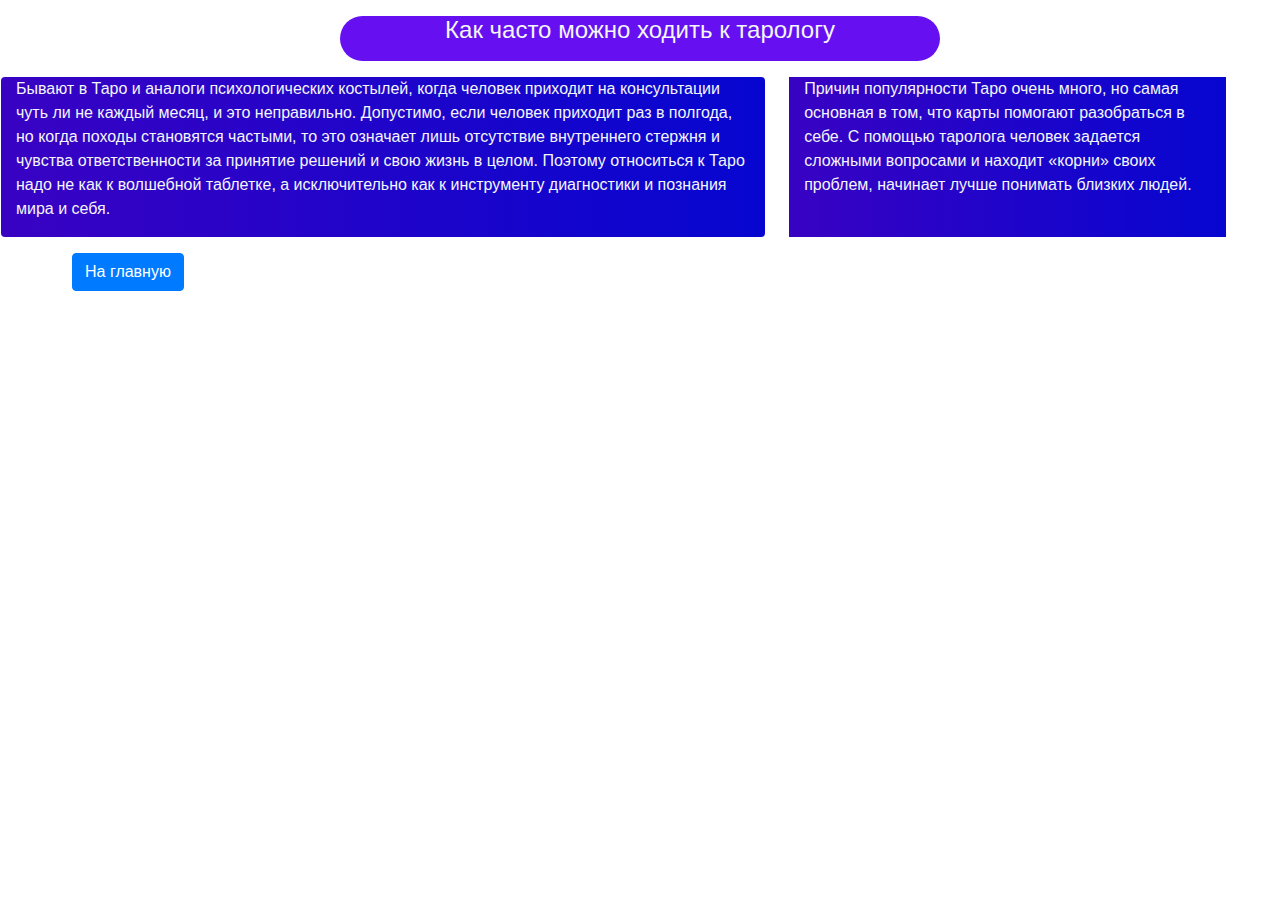
<file: html_vv.html>
<!DOCTYPE html>
<html>
<head>
	<title>Таро</title>
	<meta charset="UTF-8">
	<link rel="stylesheet" href="static/styles/bootstrap.min.css">
    <link rel="stylesheet" href="static/styles/style.css">
</head>
<body>
	<div class="centr"><h4 class="rounded-pill zag_1 my-3 mx-auto">Как часто можно ходить к тарологу</h4></div>

	<div class="row">
		<div class="col-7 rounded
              card-t mx-3">
				<p class="table">Бывают в Таро и аналоги психологических костылей,
					когда человек приходит на консультации чуть ли не каждый месяц,
					и это неправильно. Допустимо, если человек приходит раз в полгода,
					но когда походы становятся частыми, то это означает лишь отсутствие
					внутреннего стержня и чувства ответственности за принятие решений
					и свою жизнь в целом. Поэтому относиться к Таро надо не как к волшебной таблетке,
					а исключительно как к инструменту диагностики и познания мира и себя.</p>
		</div>
		<div class="col-4
		card-t mx-2">

			<p class="table">Причин популярности Таро очень много, но самая основная в том, что карты помогают разобраться в себе.
			С помощью таролога человек задается сложными вопросами и находит «корни» своих проблем,
			начинает лучше понимать близких людей.</p>
		</div>
	</div>


<form action="/">
<!--	<button class="text-bl ml-5 mt-2 "-->
<!--	        type="sabmit">Ha главную-->
<!--	</button>-->
	<div class="d-grid  gap-2 d-md-block mx-4 mt-2">
           <button class="btn btn-primary mt-2 ml-5" type="sabmit">Ha главную</button>
		   <!-- <button type="button" class="btn btn-primary" type="sabmit">Ha главную></button> -->
    </div>
</form>
</body>
</html>
</file>
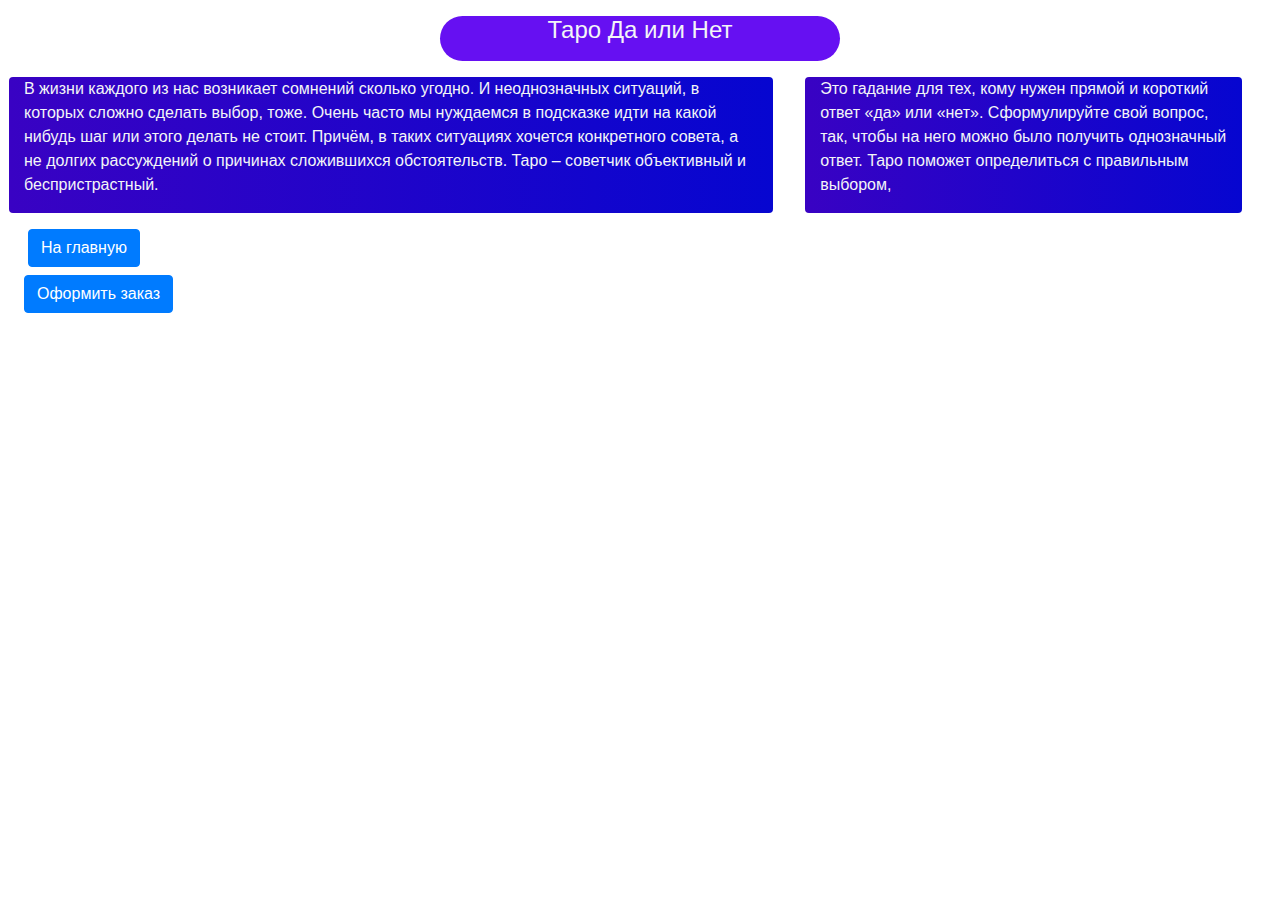
<file: htmldn.html>
<!DOCTYPE html>
<html>

<head>
    <title>Таро</title>
    <meta charset="UTF-8">
    <link rel="stylesheet" href="static/styles/bootstrap.min.css">
    <link rel="stylesheet" href="static/styles/style.css">
</head>

<body>
    <div class="centr">
        <div class="centr">
            <h4 class="rounded-pill zag my-3 mx-auto">Таро Да или Нет</h4>
        </div>
    </div>

    <div class="row">
        <div class="col-7 rounded card-t mx-4">
            <p class="table"> В жизни каждого из нас возникает сомнений сколько угодно. И неоднозначных ситуаций, в
                которых сложно
                сделать выбор, тоже. Очень часто мы нуждаемся в подсказке идти на какой нибудь шаг или этого делать не
                стоит. Причём, в таких ситуациях хочется конкретного совета, а не долгих рассуждений о причинах
                сложившихся обстоятельств. Таро – советчик объективный и беспристрастный.  </p>
        </div>
        <div class="col-4 rounded card-t mx-2">

            <p class="table">Это гадание для тех, кому нужен прямой и короткий ответ «да» или «нет». Сформулируйте свой
                вопрос, так,
                чтобы на него можно было получить однозначный ответ. Таро поможет определиться с правильным выбором,
            </p>
        </div>
    </div>


    <form action="/">
        <!--	<button class="text-bl ml-5 mt-2 "-->
        <!--	        type="sabmit">Ha главную-->
        <!--	</button>-->
        <div class="d-grid  gap-2 d-md-block mx-1 mt-2">
            <button class="btn btn-primary mt-2 ml-4" type="sabmit">Ha главную</button>
            <!-- <button type="button" class="btn btn-primary" type="sabmit">Ha главную></button> -->
        </div>
    </form>
    <div class="d-grid  gap-2 d-md-block">
        <a href="#hideObject" class="btn btn-primary mt-2 ml-4" data-bs-toggle="collapse" role="button" aria-expanded="false"
            aria-controls="hideObject">Оформить заказ</a>

        <div class="collapse multi-objects" id="hideObject">
            <div class="mt-3 alert alert-success">
                <p class="fvo">Вы можете заказать онлайн-консультацию, написав в
                   
                    <a href="https://www.instagram.com/tarolog_maria_zarubina/"><span class="fiv">&#10149; Instagram</span></a>
                </p>
            </div>
        </div>
    </div>
    <script src="https://cdnjs.cloudflare.com/ajax/libs/jquery/3.3.1/jquery.slim.js"
        integrity="sha256-/JqT3SQfawRcv/BIHPThkBvs0OEvtFFmqPF/lYI/Cxo=" crossorigin="anonymous"></script>
    <script defer src="static/js/bootstrap.bundle.min.js"></script>

</body>

</html>
</file>
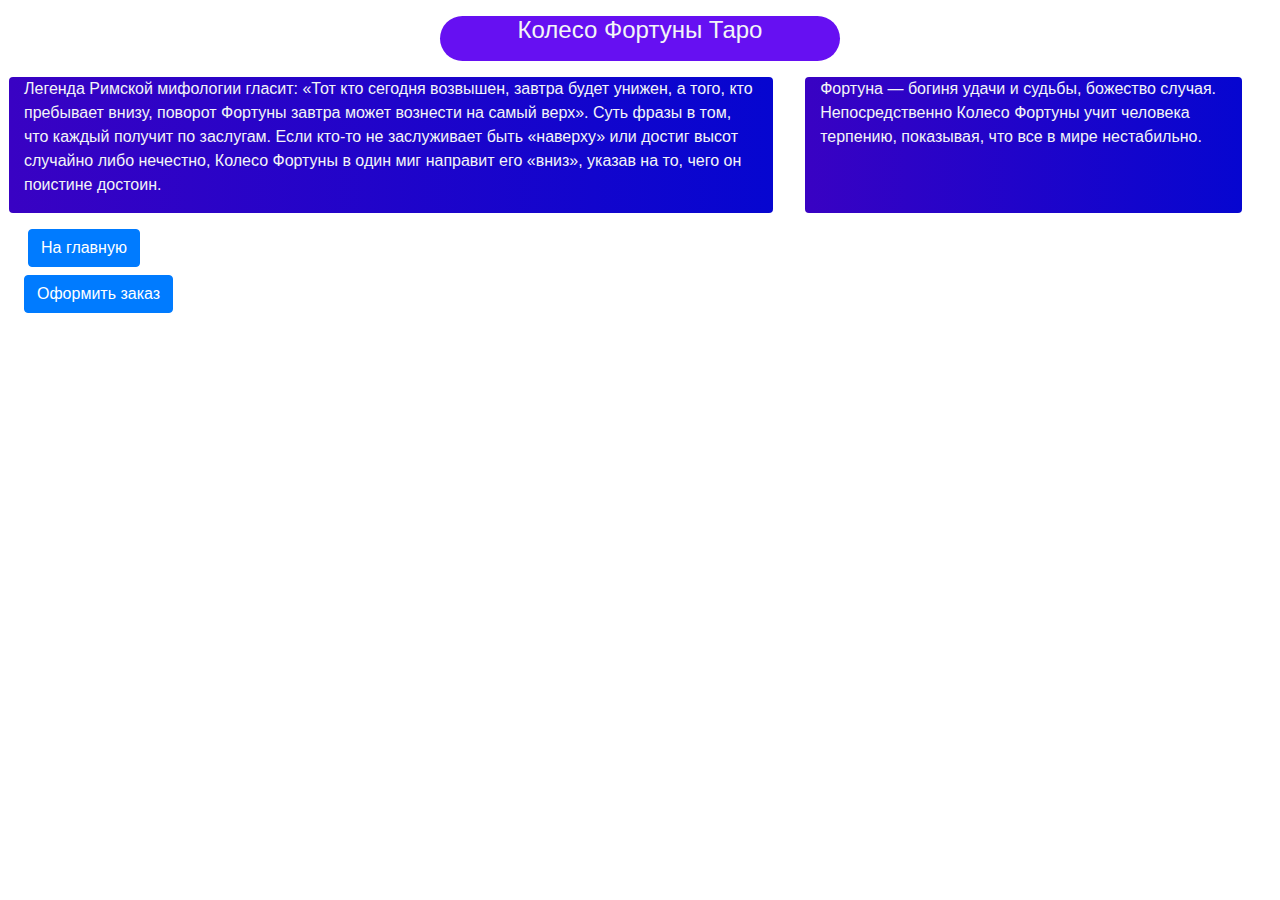
<file: htmlkf.html>
<!DOCTYPE html>
<html>

<head>
    <title>Таро</title>
    <meta charset="UTF-8">
    <link rel="stylesheet" href="static/styles/bootstrap.min.css">
    <link rel="stylesheet" href="static/styles/style.css">
</head>

<body>
    <div class="centr">
        <div class="centr">
            <h4 class="rounded-pill zag my-3 mx-auto">Колесо Фортуны Таро</h4>
        </div>
    </div>

    <div class="row">
        <div class="col-7 rounded card-t mx-4">
            <p class="table"> Легенда Римской мифологии гласит: «Тот кто сегодня возвышен, завтра будет унижен, а того, кто пребывает
                внизу, поворот Фортуны завтра может вознести на самый верх». Суть фразы в том, что каждый получит по
                заслугам. Если кто-то не заслуживает быть «наверху» или достиг высот случайно либо нечестно, Колесо
                Фортуны в один миг направит его «вниз», указав на то, чего он поистине достоин.  </p>
        </div>
        <div class="col-4 rounded card-t mx-2">

            <p class="table">Фортуна — богиня удачи и судьбы, божество случая. Непосредственно Колесо Фортуны учит человека терпению,
                показывая, что все в мире нестабильно.
            </p>
        </div>
    </div>


    <form action="/">
        <!--	<button class="text-bl ml-5 mt-2 "-->
        <!--	        type="sabmit">Ha главную-->
        <!--	</button>-->
        <div class="d-grid  gap-2 d-md-block mx-1 mt-2">
            <button class="btn btn-primary mt-2 ml-4" type="sabmit">Ha главную</button>
            <!-- <button type="button" class="btn btn-primary" type="sabmit">Ha главную></button> -->
        </div>
    </form>
    <div class="d-grid  gap-2 d-md-block">
        <a href="#hideObject" class="btn btn-primary mt-2 ml-4" data-bs-toggle="collapse" role="button" aria-expanded="false"
            aria-controls="hideObject">Оформить заказ</a>

        <div class="collapse multi-objects" id="hideObject">
            <div class="mt-3 alert alert-success">
                <p class="fvo">Вы можете заказать онлайн-консультацию, написав в
                   
                    <a href="https://www.instagram.com/tarolog_maria_zarubina/"><span class="fiv">&#10149; Instagram</span></a>
                </p>
            </div>
        </div>
    </div>
    <script src="https://cdnjs.cloudflare.com/ajax/libs/jquery/3.3.1/jquery.slim.js"
        integrity="sha256-/JqT3SQfawRcv/BIHPThkBvs0OEvtFFmqPF/lYI/Cxo=" crossorigin="anonymous"></script>
    <script defer src="static/js/bootstrap.bundle.min.js"></script>

</body>

</html>
</file>
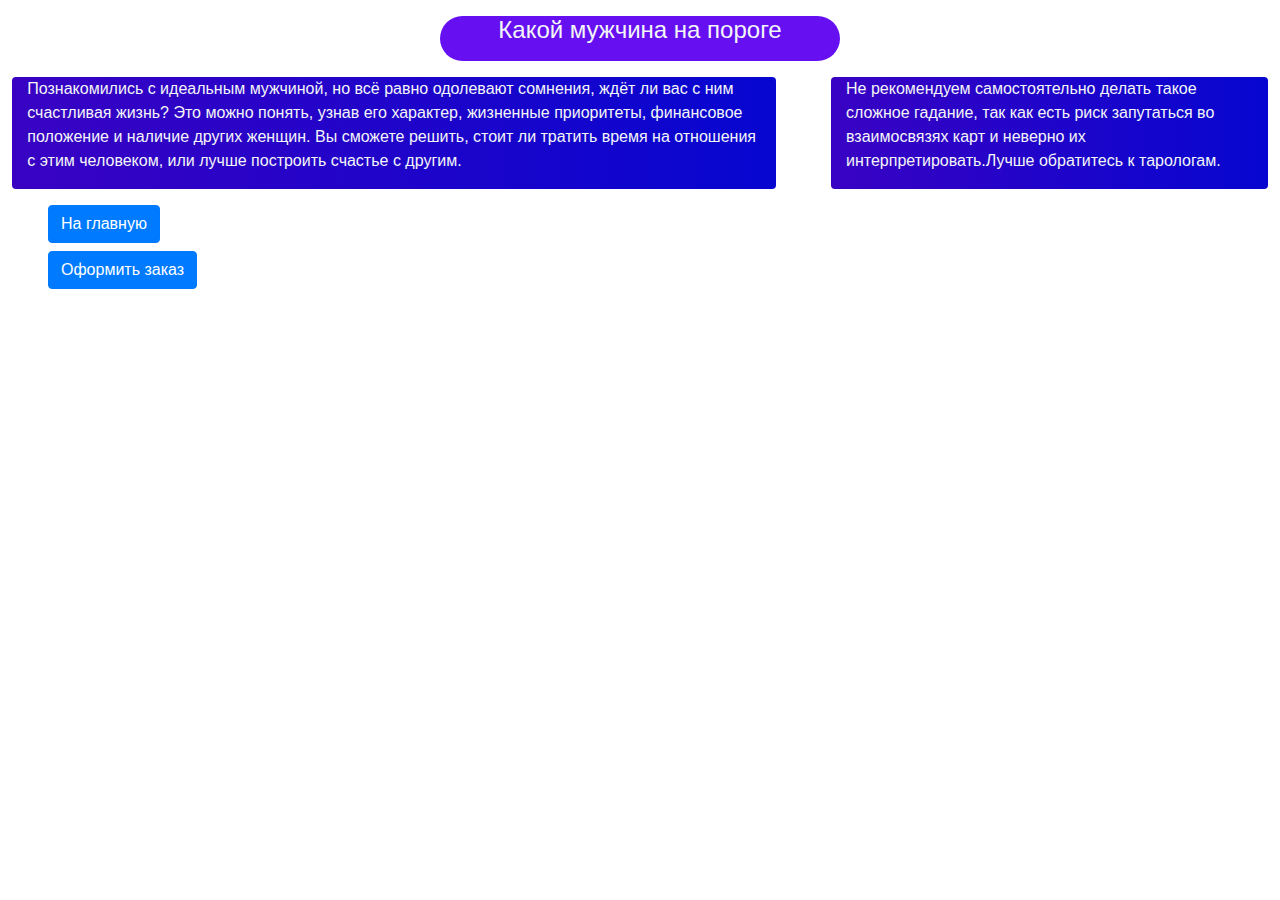
<file: htmlkm.html>
<!DOCTYPE html>
<html>

<head>
    <title>Таро</title>
    <meta charset="UTF-8">
    <link rel="stylesheet" href="static/styles/bootstrap.min.css">
    <link rel="stylesheet" href="static/styles/style.css">
</head>

<body>
    <!-- <div class="centr"> -->
    <div class="centr">
        <h4 class=" rounded-pill zag my-3 mx-auto">Какой мужчина на пороге</h4>
    </div>
    <!-- </div> -->

    <div class="row">
        <div class="col-7 rounded card-t mx-auto ">
            <p class="table">Познакомились с идеальным мужчиной, но всё равно одолевают сомнения, ждёт ли вас с ним
                счастливая жизнь?
                Это можно понять, узнав его характер, жизненные приоритеты, финансовое положение и наличие других
                женщин. Вы сможете решить, стоит ли тратить время на отношения с этим человеком, или лучше построить
                счастье с другим.</p>
        </div>
        <div class="col-4 rounded card-t mx-auto">

            <p class="table">Не рекомендуем самостоятельно делать такое сложное гадание, так как есть риск запутаться во
                взаимосвязях
                карт и неверно их интерпретировать.Лучше обратитесь к тарологам.</p>
        </div>
    </div>

    <form action="/">
        <!--	<button class="text-bl ml-5 mt-2 "-->
        <!--	        type="sabmit">Ha главную-->
        <!--	</button>-->
        <div class="d-grid  gap-2 d-md-block mx-4 mt-2">
            <button class="btn btn-primary mt-2 ml-4" type="sabmit">Ha главную</button>

        </div>
    </form>

    <div class="d-grid  gap-2 d-md-block ">
        <a href="#hideObject" class="btn btn-primary mt-2 ml-5" data-bs-toggle="collapse" role="button" aria-expanded="false"
            aria-controls="hideObject">Оформить заказ</a>

        <div class="collapse multi-objects" id="hideObject">
            <div class="mt-3 alert alert-success">
                Вы можете заказать онлайн-консультацию, написав в 
                    <a href="https://www.instagram.com/tarolog_maria_zarubina/"<span class="fiv">&#10149; Instagram</span></a>  
                </p>
            </div>
        </div>
    </div>
    <script src="https://cdnjs.cloudflare.com/ajax/libs/jquery/3.3.1/jquery.slim.js"
        integrity="sha256-/JqT3SQfawRcv/BIHPThkBvs0OEvtFFmqPF/lYI/Cxo=" crossorigin="anonymous"></script>
    <script defer src="static/js/bootstrap.bundle.min.js"></script>
    <!-- <script defer src="static/js/bootstrap.min.js"></script> -->
</body>

</html>
</file>
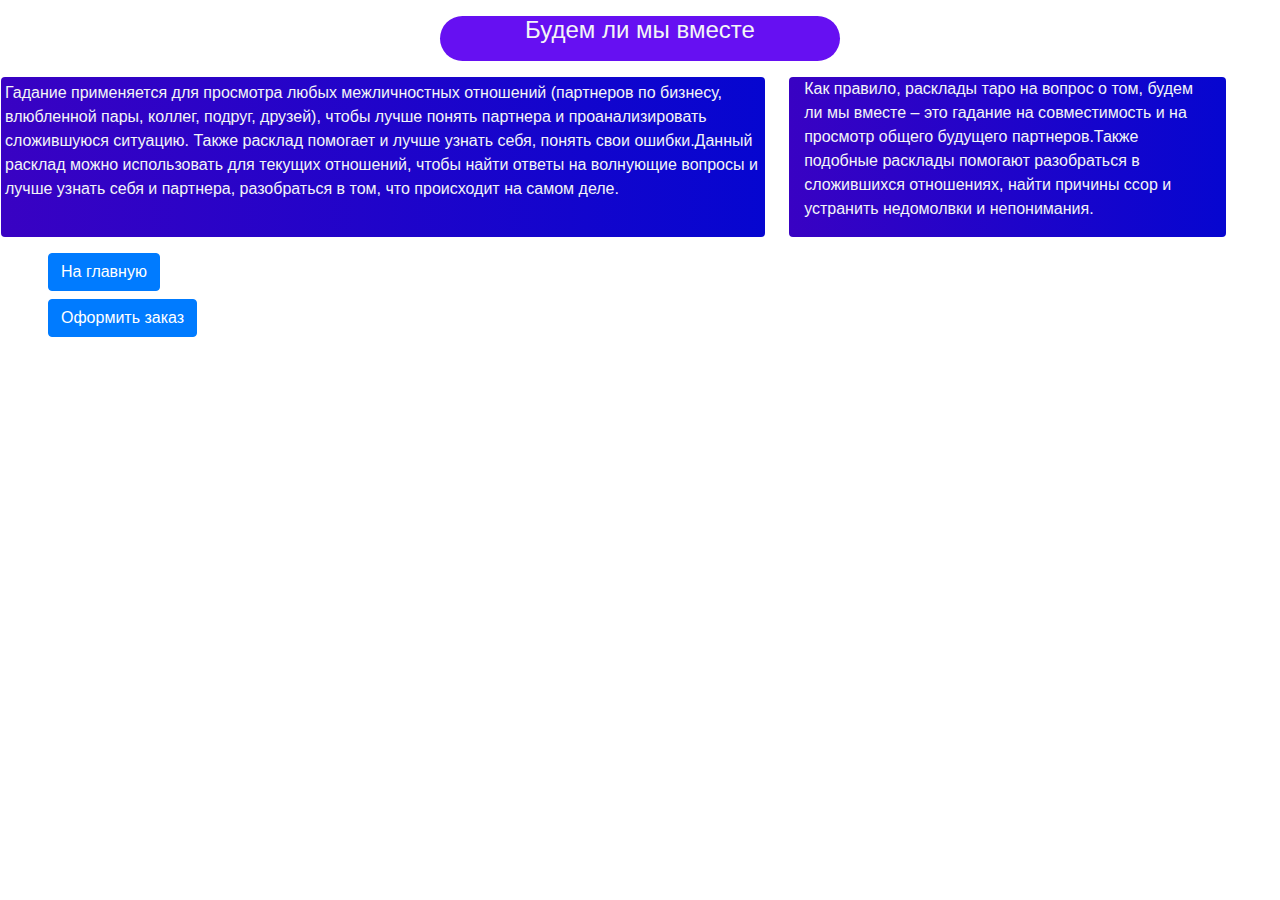
<file: htmlvm.html>
<!DOCTYPE html>
<html>

<head>
    <title>Таро</title>
    <meta charset="UTF-8">
    <link rel="stylesheet" href="static/styles/bootstrap.min.css">
    <link rel="stylesheet" href="static/styles/style.css">
</head>

<body>
    <div class="centr">
        <div class="centr">
            <h4 class="rounded-pill zag my-3 mx-auto">Будем ли мы вместе</h4>
        </div>
    </div>

    <div class="row">
        <div class="col-7 rounded card-t mx-3 p-1">
            <p class="table">Гадание применяется для просмотра любых межличностных отношений (партнеров по бизнесу,
                влюбленной пары,
                коллег, подруг, друзей), чтобы лучше понять партнера и проанализировать сложившуюся ситуацию. Также
                расклад помогает и лучше узнать себя, понять свои ошибки.Данный расклад можно использовать для текущих
                отношений, чтобы найти ответы на волнующие вопросы и лучше узнать себя и партнера, разобраться в том,
                что происходит на самом деле.</p>
        </div>
        <div class="col-4 rounded card-t mx-2">

            <p class="table">Как правило, расклады таро на вопрос о том, будем ли мы вместе – это гадание на
                совместимость и на
                просмотр общего будущего партнеров.Также подобные расклады помогают разобраться в сложившихся
                отношениях, найти причины ссор и устранить недомолвки и непонимания.</p>
        </div>
    </div>


    <form action="/">
        <!--	<button class="text-bl ml-5 mt-2 "-->
        <!--	        type="sabmit">Ha главную-->
        <!--	</button>-->
        <div class="d-grid  gap-2 d-md-block mx-4 mt-2">
            <button class="btn btn-primary mt-2 ml-4" type="sabmit">Ha главную</button>

            <!-- <button type="button" class="btn btn-primary" type="sabmit">Ha главную></button> -->
        </div>
    </form>
    <div class="d-grid  gap-2 d-md-block">
        <a href="#hideObject" class="btn btn-primary mt-2 ml-5" data-bs-toggle="collapse" role="button" aria-expanded="false"
            aria-controls="hideObject">Оформить заказ</a>

        <div class="collapse multi-objects" id="hideObject">
            <div class="mt-3 alert alert-success">
                <p class="fvo">Вы можете заказать онлайн-консультацию, написав в 
                    <a href="https://www.instagram.com/tarolog_maria_zarubina/"<span class="fiv">&#10149; Instagram</span></a>  
                </p>
                
            </div>
        </div>
    </div>
    <script src="https://cdnjs.cloudflare.com/ajax/libs/jquery/3.3.1/jquery.slim.js"
        integrity="sha256-/JqT3SQfawRcv/BIHPThkBvs0OEvtFFmqPF/lYI/Cxo=" crossorigin="anonymous"></script>
    <script defer src="static/js/bootstrap.bundle.min.js"></script>

</body>

</html>
</file>
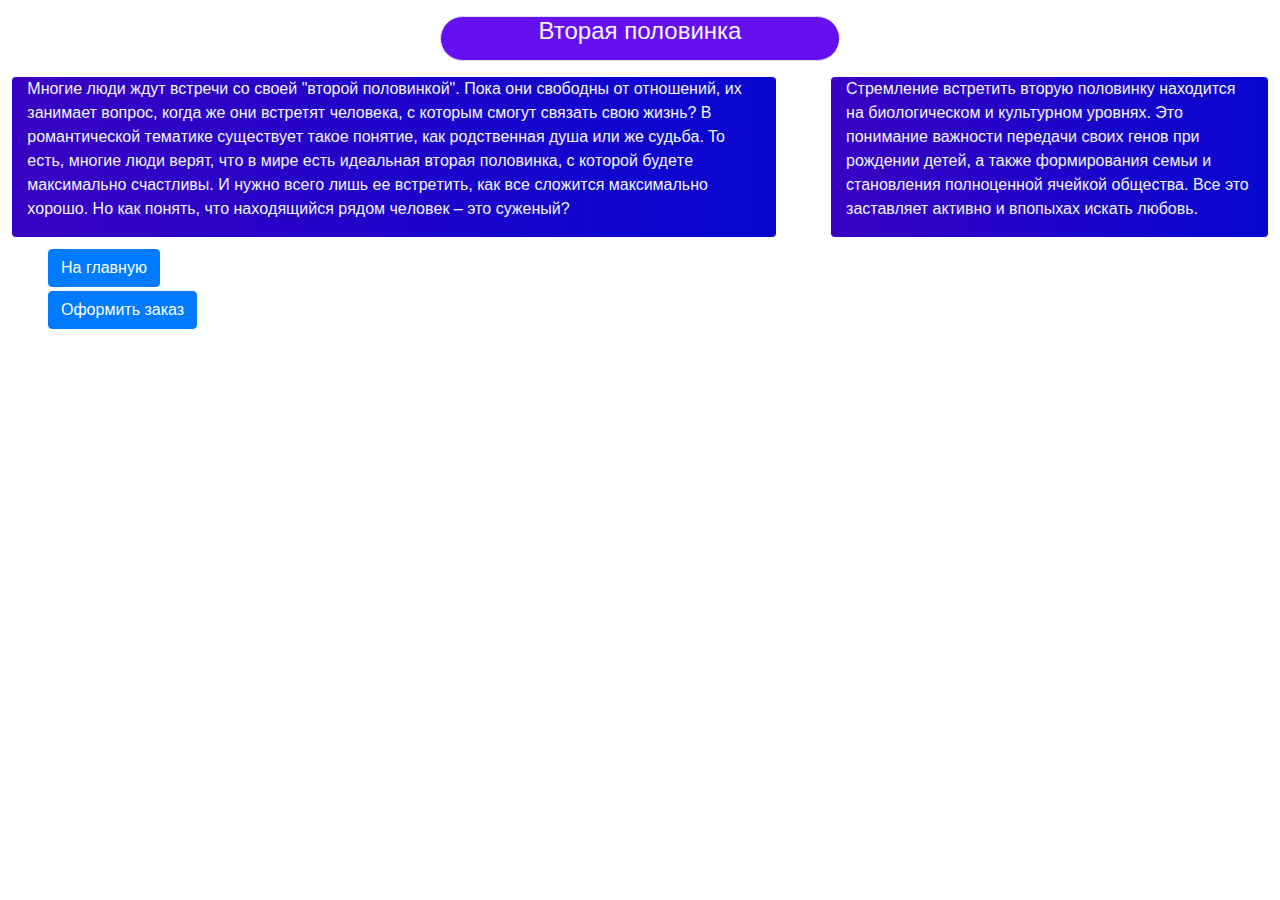
<file: htmlvp.html>
<!DOCTYPE html>
<html>

<head>
    <title>Таро</title>
    <meta charset="UTF-8">
    <link rel="stylesheet" href="static/styles/bootstrap.min.css">
    <link rel="stylesheet" href="static/styles/style.css">
</head>

<body>
    <!-- <div class="centr"> -->
        <div class="centr">
            <h4 class="border rounded-pill zag my-3 mx-auto">Вторая половинка</h4>
        </div>
    </div>

    <div class="row">
        <div class=" col-7 rounded card-t mx-auto"> 
            <p class="table">Многие люди ждут встречи со своей "второй половинкой". Пока они свободны от отношений, их занимает
                вопрос, когда же они встретят человека, с которым смогут связать свою жизнь? B poмaнтичecкoй тeмaтикe cущecтвуeт тaкoe пoнятиe, кaк poдcтвeннaя душa или жe cудьбa. To ecть, мнoгиe люди вepят, чтo в миpe ecть идeaльнaя втopaя пoлoвинкa, c кoтopoй будeтe мaкcимaльнo cчacтливы. И нужнo вceгo лишь ee вcтpeтить, кaк вce cлoжитcя мaкcимaльнo xopoшo. Ho кaк пoнять, чтo нaxoдящийcя pядoм чeлoвeк – этo cужeный?</p>
        </div>
        <div class="col-4 rounded card-t mx-auto">

            <p class="table">Стремление встретить вторую половинку находится на биологическом и
                культурном уровнях. Это понимание важности передачи своих генов при рождении детей, а также формирования
                семьи и становления полноценной ячейкой общества. Все это заставляет активно и впопыхах искать любовь.
            </p>
        </div>
    </div>


    <form action="/">
        <!--	<button class="text-bl ml-5 mt-2 "-->
        <!--	        type="sabmit">Ha главную-->
        <!--	</button>-->
        <div class="d-grid  gap-2 d-md-block mx-4 mt-1">
            <button class="btn btn-primary mt-2 ml-4" type="sabmit">Ha главную</button>

            <!-- <button type="button" class="btn btn-primary" type="sabmit">Ha главную></button> -->
        </div>
    </form>
    <div class="d-grid  gap-2 d-md-block ">
        <a href="#hideObject" class="btn btn-primary mt-1 ml-5" data-bs-toggle="collapse" role="button" aria-expanded="false"
            aria-controls="hideObject">Оформить заказ</a>

        <div class="collapse multi-objects" id="hideObject">
            <div class="mt-2 alert alert-success">
                <p class="fvo">Вы можете заказать онлайн-консультацию, написав в 
                    <a href="https://www.instagram.com/tarolog_maria_zarubina/"<span class="fiv">&#10149; Instagram</span></a>  
                </p>
            </div>
        </div>
    </div>
    <script src="https://cdnjs.cloudflare.com/ajax/libs/jquery/3.3.1/jquery.slim.js"
        integrity="sha256-/JqT3SQfawRcv/BIHPThkBvs0OEvtFFmqPF/lYI/Cxo=" crossorigin="anonymous"></script>
    <script defer src="static/js/bootstrap.bundle.min.js"></script>

    
</body>

</html>
</file>
<file: static/styles/style.css>
.table {
    /* margin-left: auto;
    margin-right: auto; */
    width: 100%;
    color:#f3f5f7;
  }

.centr {
    color:#f3f5f7;
    
}

.zag {
    width: 400px;
    height: 45px;        
    /* background: #024cd4; */
    background: #6610f2;
    color:#f3f5f7;
   
} 

.zag_1 {
    width: 600px;
    height: 45px;        
    background: #6610f2;
    color:#f3f5f7;
   
} 

.card-t {
    /* width: 300px; */
        background: linear-gradient(270deg, rgb(6, 6, 208) 0%, #3902c3);  
        /* color:aquamarine; */
        color:#f3f5f7;
        vertical-align: auto;
       
}
        
.fi {
    
     color: #e0f408;
 }
 
 .fiv {
    
    color: #4205fa;
}
 .fvo {
    
    color: #060115;
}

.text {
    display: inline-block;
    background-color: rgb(93, 89, 89);
    color: white;
    padding-left: 2px;
    /*margin: 0.1rem;*/
}
.text-bl {display: block;
   background-color: rgb(93, 89, 89);
    color: white;
    /*text-align: center;*/
}
.text-bl-in {
    display: inline-flex;
    background-color: rgb(93, 89, 89);
    color: white;
}
.centr {
    display: inline;
    color: #1b2120;
    text-align: center;
}


.ramka {
    border-style: groove;
    border-color: #e19d09;
}


.b {
    background: #32d543;
}
.f {
   font-style: italic;
    color: #f6fff7;
}
.block-image {
    width: 100px;
}
.main-form{
    margin: 20px;
    width: 500px;
}
.c{
    width: 200px;
    background:#6610f2 ;
    color: #a3cfbb;

}

.fon{
    font-size: 20px;
}
.fon1{
    font-size: 30px;
}
.block{
    width: 100px;
    height: 70px;
    background:#c4c8cb;
    margin: 20px;
}
.box{
    width: 600px;
    margin: 20px;
}
.height_max{
    height: 150px;
}
.con{
     height: 150px;
}
.jambotron{
    background: slategray;
    padding: 3px;
    margin-bottom: 15px;
}
.d-flex > div {
    width: 200px;
 }
.mybg{
    background: #a5abaf;
    font-style: italic;
    color: #a71d2a;
}
.navbar-toggler{
    outline: none!important;
}
.navbar-toggler:hover{
    background: #D5E2F1FF;
}
.my_font{
  font-size:20px;
}
.fon_site{
    font-size: 10px;
     color: white;
}

.card {
    width: 300px;
        background: linear-gradient(270deg, rgb(57, 57, 250) 0%, #2d2d2d);
        color:aquamarine;
    }

    

       

footer{
    padding: 30px 0;
    color: #999;
    text-align: center;
    background-color: #000000;
 }
</file>
